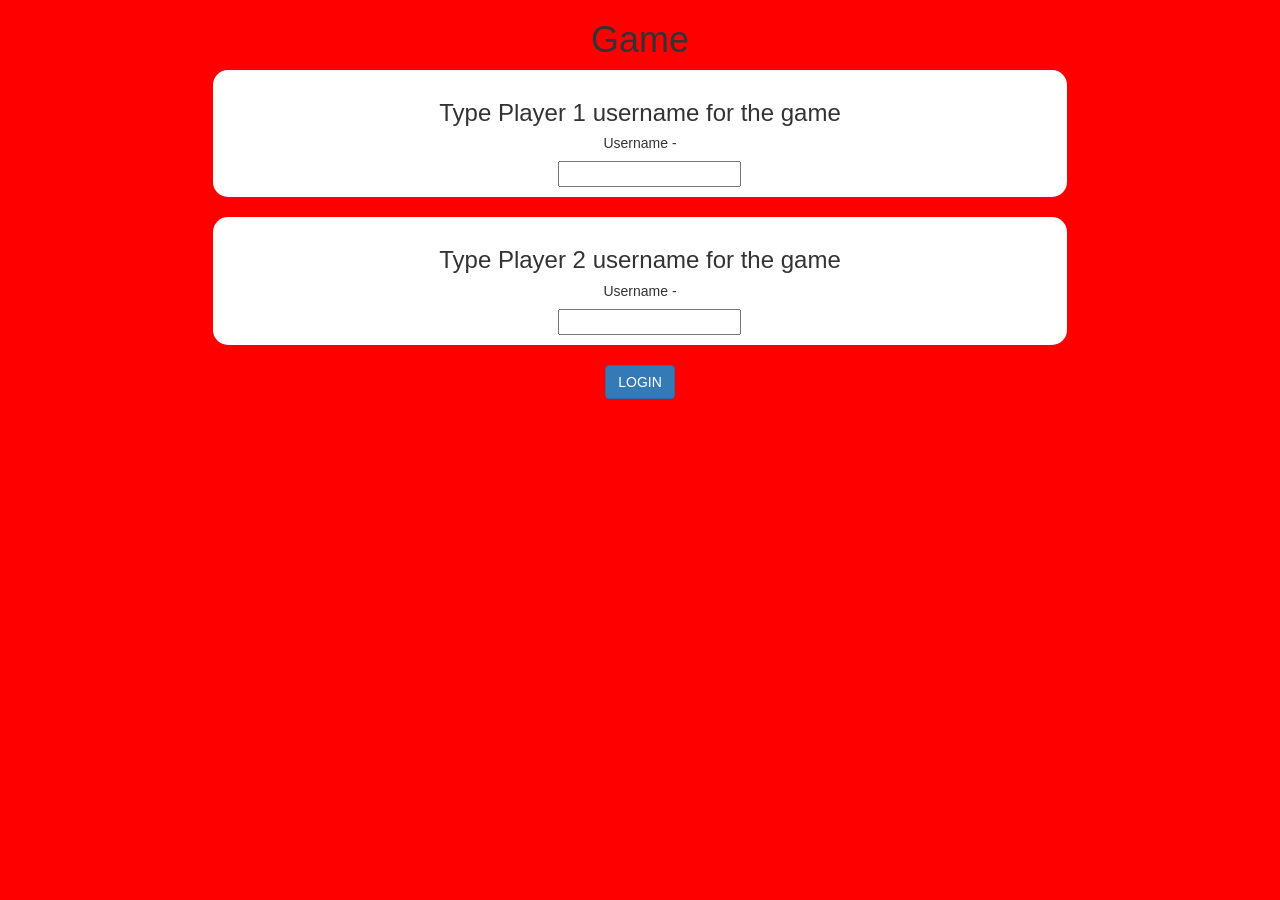
<file: index.html>
<!DOCTYPE html>
<html>
<head>
	<title>Guess The Word</title>

<meta name="viewport" content="width=device-width, initial-scale=1">
<link rel="stylesheet" href="https://maxcdn.bootstrapcdn.com/bootstrap/3.4.0/css/bootstrap.min.css">
<script src="https://ajax.googleapis.com/ajax/libs/jquery/3.4.1/jquery.min.js"></script>
<script src="https://maxcdn.bootstrapcdn.com/bootstrap/3.4.0/js/bootstrap.min.js"></script>

<link rel="stylesheet" type="text/css" href="game.css">

<script src="game_login.js"></script>
</head>
<body>
	<center>
    <h1>Game</h1>
	<div class="col-lg-8 col-md-4 col-sm-8 col-xs-11 login_div1">
		<h3>Type Player 1 username for the game</h3>
		  <h5>Username - </h5>
		  <input id="player1_name">
	</div>
	<br>
	<div class="col-lg-8 col-md-4 col-sm-8 col-xs-11 login_div2">
		<h3>Type Player 2 username for the game</h3>
		  <h5>Username - </h5>
		  <input id="player2_name">
	</div>
	<br>
	<button class="btn btn-primary" onclick="login();">LOGIN</button>
	</center>
</body>
</html>
</file>
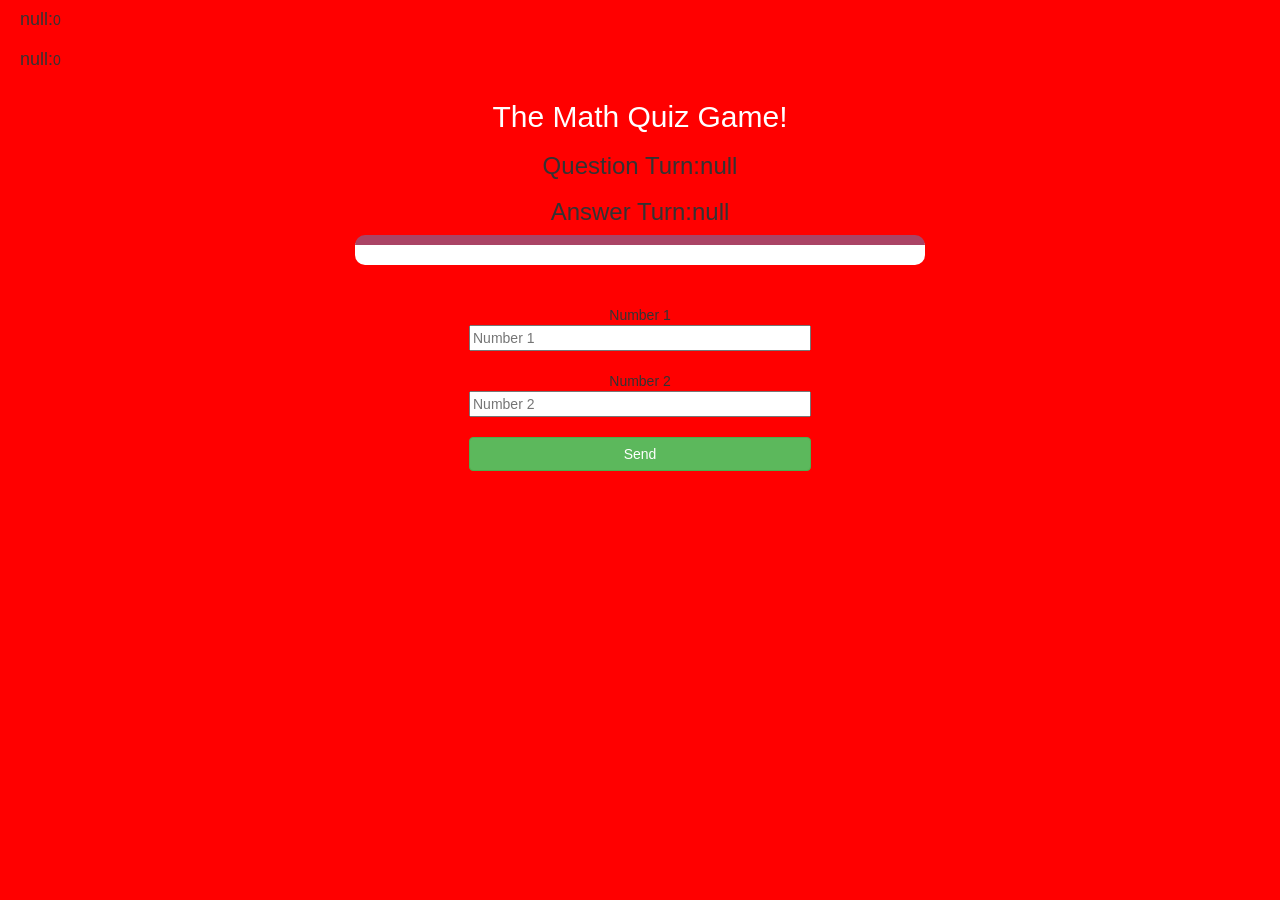
<file: game.html>
<!DOCTYPE html>
<html>
<head>
	<title>Guess The Word</title>

<meta name="viewport" content="width=device-width, initial-scale=1">
<link rel="stylesheet" href="https://maxcdn.bootstrapcdn.com/bootstrap/3.4.0/css/bootstrap.min.css">
<script src="https://ajax.googleapis.com/ajax/libs/jquery/3.4.1/jquery.min.js"></script>
<script src="https://maxcdn.bootstrapcdn.com/bootstrap/3.4.0/js/bootstrap.min.js"></script>

<link rel="stylesheet" type="text/css" href="game.css">
</head>
<body background="red">
<h4 id="player1_name"></h1><span id="player1_score"></span>
<br>
<h4 id="player2_name"></h1><span id="player2_score"></span>
<div class="container">
	<center>
		<h2 style="color: white;">The Math Quiz Game!</h2>
        <h3 id="player_qu"></h3>
		<h3 id="player_ans"></h3>
        <div id="output" class="col-lg-6"></div>
		<br>
		<br>
       
		<span>Number 1</span>
        <br>
        <input type="text" style="width : 30%" placeholder = "Number 1" id="ques_1">
        <br>
        <br>
        <span>Number 2</span><br>
        <input type="text" style="width : 30%" placeholder = "Number 2" id="ques_2">
		<br>
		<br>
        <button onclick="send();" style="width: 30%;" class="btn btn-success">Send</button>
	</center>
</div>

<script src="game.js"></script>
</body>
</html>
</file>
<file: game.css>
body
{
	background: red;
	
}

	.login_div1 , .login_div2
	{
		background: white;
		padding: 10px;
		float: none;
		border-radius: 15px;
	}


#player1_name , #player2_name
{
	display: inline-block;
	margin-left: 20px;
}
#word
{
	width: 60%;
}
#word_display
{
	letter-spacing: 5px;
}
#output
{
background: white;
border-radius: 10px;
border-top: 10px solid #AA4465;
padding: 10px;
float: none;
text-align: left;
}
</file>
